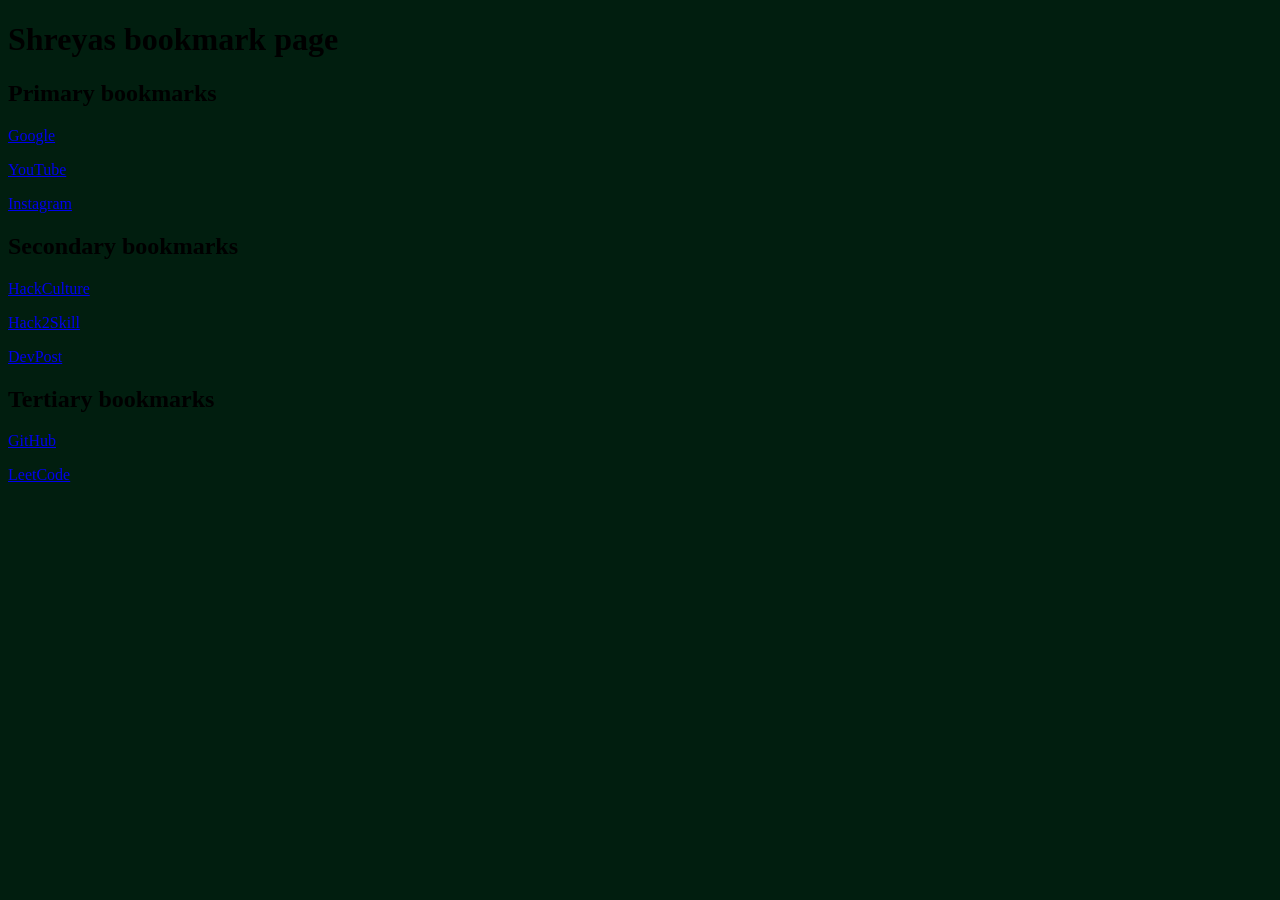
<file: index.html>
<!DOCTYPE html>
<html lang="en">
<head>
    <meta charset="UTF-8">
    <meta name="viewport" content="width=device-width, initial-scale=1.0">
    <title>Shreyas bookmark</title>
    <link rel="stylesheet" href="style.css">
    <script src="script.js"></script>
</head>
<body>
   <h1>Shreyas bookmark page</h1>
   <h2>Primary bookmarks</h2>
   <p><a href="https://www.google.com" target="_blank">Google</a></p>
   <p><a href="https://www.youtube.com" target="_blank">YouTube</a></p>
   <p><a href="https://www.instagram.com" target="_blank">Instagram</a></p>
   <h2>Secondary bookmarks</h2>
    <p><a href="https://www.hackculture.com" target="_blank">HackCulture</a></p>
    <p><a href="https://www.hack2skill.com" target="_blank">Hack2Skill</a></p>
    <p><a href="https://www.devpost.com" target="_blank">DevPost</a></p>
    <h2>Tertiary bookmarks</h2>
    <p><a href="https://www.github.com" target="_blank">GitHub</a></p>
    <p><a href="https://www.leetcode.com" target="_blank">LeetCode</a></p>
    
</body>
</html>
</file>
<file: style.css>
body{
     background-color: rgb(1, 30, 15);
}
</file>
